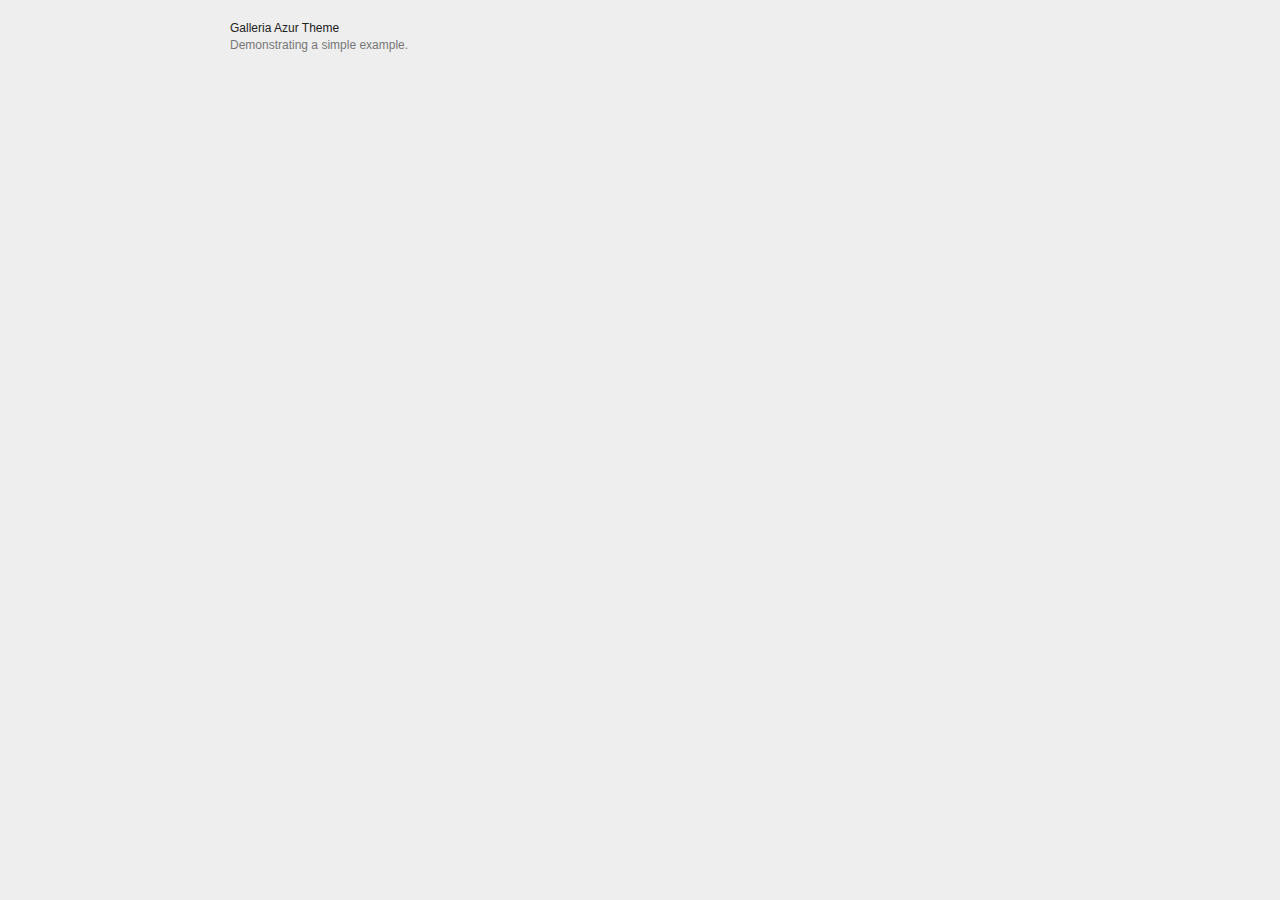
<file: js/galleria-1.6.1/dist/themes/azur/demo-retina.html>
<!DOCTYPE html>
<html lang="en">
    <head>
        <meta charset="utf-8">
        <meta name="viewport" content="width=device-width,initial-scale=0.3">
        <title>Galleria Azur Theme</title>
        <style>

            /* Demo styles */
            html,body{background:#eee;margin:0;}
            .content{color:#777;font:12px/1.4 "helvetica neue",arial,sans-serif;max-width:820px;margin:20px auto;}
            h1{font-size:12px;font-weight:normal;color:#222;margin:0;}
            p{margin:0 0 20px}
            a {color:#22BCB9;text-decoration:none;}
            .galleria-info-description a { color: #bbb;}
            .cred{margin-top:20px;font-size:11px;}

            /* Gallery measures that will be applied */
            .galleria {
                height:420px;    /* defines a static gallery height */
                max-width:820px; /* defines a responsive width */
            }

        </style>

        <!-- load jQuery -->
        <!-- <script src="https://ajax.googleapis.com/ajax/libs/jquery/3.1.1/jquery.js"></script> -->
        <script src="https://ajax.googleapis.com/ajax/libs/jquery/2.2.4/jquery.js"></script>

        <!-- load Galleria -->
        <script src="../../galleria.js"></script>

    </head>
<body>
    <div class="content">
        <h1>Galleria Azur Theme</h1>
        <p>Demonstrating a simple example.</p>

        <div class="galleria">
            <a href="https://picsum.photos/id/389/1024/768.jpg" data-srcset="https://picsum.photos/id/389/1024/768.jpg 1x, https://picsum.photos/id/389/2048/1536.jpg 2x">
                <img src="https://picsum.photos/id/389/150/100.jpg" srcset="https://picsum.photos/id/389/150/100.jpg 1x, https://picsum.photos/id/389/300/200.jpg 2x"
                     data-big="https://picsum.photos/id/389/1440/1080.jpg" data-bigsrcset="https://picsum.photos/id/389/1440/1080.jpg 1x, https://picsum.photos/id/389/2880/2160.jpg 2x"
                     data-description="by &lt;a href=&quot;https://unsplash.com/photos/bt-Sc22W-BE&quot;&gt;Jake Hills&lt;/a&gt; on &lt;a href=&quot;https://unsplash.com&quot;&gt;Unsplash&lt;/a&gt;"
                     data-title="Footsteps">
            </a>
            <a href="https://picsum.photos/id/675/1024/768.jpg" data-srcset="https://picsum.photos/id/675/1024/768.jpg 1x, https://picsum.photos/id/675/2048/1536.jpg 2x">
                <img src="https://picsum.photos/id/675/150/100.jpg" srcset="https://picsum.photos/id/675/150/100.jpg 1x, https://picsum.photos/id/675/300/200.jpg 2x"
                     data-big="https://picsum.photos/id/675/1440/1080.jpg" data-bigsrcset="https://picsum.photos/id/675/1440/1080.jpg 1x, https://picsum.photos/id/675/2880/2160.jpg 2x"
                     data-description="by &lt;a href=&quot;https://unsplash.com/photos/hBYzBU1xP6s&quot;&gt;Barn Images&lt;/a&gt; on &lt;a href=&quot;https://unsplash.com&quot;&gt;Unsplash&lt;/a&gt;"
                     data-title="Waves washes on beach shore">
            </a>
            <a href="https://picsum.photos/id/525/1024/768.jpg" data-srcset="https://picsum.photos/id/525/1024/768.jpg 1x, https://picsum.photos/id/525/2048/1536.jpg 2x">
                <img src="https://picsum.photos/id/525/150/100.jpg" srcset="https://picsum.photos/id/525/150/100.jpg 1x, https://picsum.photos/id/525/300/200.jpg 2x"
                     data-big="https://picsum.photos/id/525/1440/1080.jpg" data-bigsrcset="https://picsum.photos/id/525/1440/1080.jpg 1x, https://picsum.photos/id/525/2880/2160.jpg 2x"
                     data-description="by &lt;a href=&quot;https://unsplash.com/photos/aViOQZzikVs&quot;&gt;Luca Zanon&lt;/a&gt; on &lt;a href=&quot;https://unsplash.com&quot;&gt;Unsplash&lt;/a&gt;"
                     data-title="Extreme Desert Hike">
            </a>
            <a href="https://picsum.photos/id/349/1024/768.jpg" data-srcset="https://picsum.photos/id/349/1024/768.jpg 1x, https://picsum.photos/id/349/2048/1536.jpg 2x">
                <img src="https://picsum.photos/id/349/150/100.jpg" srcset="https://picsum.photos/id/349/150/100.jpg 1x, https://picsum.photos/id/349/300/200.jpg 2x"
                     data-big="https://picsum.photos/id/349/1440/1080.jpg" data-bigsrcset="https://picsum.photos/id/349/1440/1080.jpg 1x, https://picsum.photos/id/349/2880/2160.jpg 2x"
                     data-description="by &lt;a href=&quot;https://unsplash.com/photos/FmMivfgHCiM&quot;&gt;Caleb George&lt;/a&gt; on &lt;a href=&quot;https://unsplash.com&quot;&gt;Unsplash&lt;/a&gt;"
                     data-title="Man in front of skyline">
            </a>
            <a href="https://picsum.photos/id/120/1024/768.jpg" data-srcset="https://picsum.photos/id/120/1024/768.jpg 1x, https://picsum.photos/id/120/2048/1536.jpg 2x">
                <img src="https://picsum.photos/id/120/150/100.jpg" srcset="https://picsum.photos/id/120/150/100.jpg 1x, https://picsum.photos/id/120/300/200.jpg 2x"
                     data-big="https://picsum.photos/id/120/1440/1080.jpg" data-bigsrcset="https://picsum.photos/id/120/1440/1080.jpg 1x, https://picsum.photos/id/120/2880/2160.jpg 2x"
                     data-description="by &lt;a href=&quot;https://unsplash.com/photos/_DA3D5P71qs&quot;&gt;Guillaume&lt;/a&gt; on &lt;a href=&quot;https://unsplash.com&quot;&gt;Unsplash&lt;/a&gt;"
                     data-title="Milky Way Night Sky">
            </a>
            <a href="https://picsum.photos/id/299/1024/768.jpg" data-srcset="https://picsum.photos/id/299/1024/768.jpg 1x, https://picsum.photos/id/299/2048/1536.jpg 2x">
                <img src="https://picsum.photos/id/299/150/100.jpg" srcset="https://picsum.photos/id/299/150/100.jpg 1x, https://picsum.photos/id/299/300/200.jpg 2x"
                     data-big="https://picsum.photos/id/299/1440/1080.jpg" data-bigsrcset="https://picsum.photos/id/299/1440/1080.jpg 1x, https://picsum.photos/id/299/2880/2160.jpg 2x"
                     data-description="by &lt;a href=&quot;https://unsplash.com/photos/nOhUx3tiaQQ&quot;&gt;Matthew Wiebe&lt;/a&gt; on &lt;a href=&quot;https://unsplash.com&quot;&gt;Unsplash&lt;/a&gt;"
                     data-title="My favorite building in the city">
            </a>
            <a href="https://picsum.photos/id/219/1024/768.jpg" data-srcset="https://picsum.photos/id/219/1024/768.jpg 1x, https://picsum.photos/id/219/2048/1536.jpg 2x">
                <img src="https://picsum.photos/id/219/150/100.jpg" srcset="https://picsum.photos/id/219/150/100.jpg 1x, https://picsum.photos/id/219/300/200.jpg 2x"
                     data-big="https://picsum.photos/id/219/1440/1080.jpg" data-bigsrcset="https://picsum.photos/id/219/1440/1080.jpg 1x, https://picsum.photos/id/219/2880/2160.jpg 2x"
                     data-description="by &lt;a href=&quot;https://unsplash.com/photos/7iB4OZDlRok&quot;&gt;Martyn Seddon&lt;/a&gt; on &lt;a href=&quot;https://unsplash.com&quot;&gt;Unsplash&lt;/a&gt;"
                     data-title="Encounter with a leopard">
            </a>
            <a href="https://picsum.photos/id/856/1024/768.jpg" data-srcset="https://picsum.photos/id/856/1024/768.jpg 1x, https://picsum.photos/id/856/2048/1536.jpg 2x">
                <img src="https://picsum.photos/id/856/150/100.jpg" srcset="https://picsum.photos/id/856/150/100.jpg 1x, https://picsum.photos/id/856/300/200.jpg 2x"
                     data-big="https://picsum.photos/id/856/1440/1080.jpg" data-bigsrcset="https://picsum.photos/id/856/1440/1080.jpg 1x, https://picsum.photos/id/856/2880/2160.jpg 2x"
                     data-description="by &lt;a href=&quot;https://unsplash.com/photos/omKdUQ9R3Zo&quot;&gt;Olu Eletu&lt;/a&gt; on &lt;a href=&quot;https://unsplash.com&quot;&gt;Unsplash&lt;/a&gt;"
                     data-title="Elegant man with hot coffee">
            </a>
            <a href="https://picsum.photos/id/531/1024/768.jpg" data-srcset="https://picsum.photos/id/531/1024/768.jpg 1x, https://picsum.photos/id/531/2048/1536.jpg 2x">
                <img src="https://picsum.photos/id/531/150/100.jpg" srcset="https://picsum.photos/id/531/150/100.jpg 1x, https://picsum.photos/id/531/300/200.jpg 2x"
                     data-big="https://picsum.photos/id/531/1440/1080.jpg" data-bigsrcset="https://picsum.photos/id/531/1440/1080.jpg 1x, https://picsum.photos/id/531/2880/2160.jpg 2x"
                     data-description="by &lt;a href=&quot;https://unsplash.com/photos/zr8msYQhfRg&quot;&gt;Jeff Sheldon&lt;/a&gt; on &lt;a href=&quot;https://unsplash.com&quot;&gt;Unsplash&lt;/a&gt;"
                     data-title="Vintage cameras">
            </a>
            <a href="https://picsum.photos/id/426/1024/768.jpg" data-srcset="https://picsum.photos/id/426/1024/768.jpg 1x, https://picsum.photos/id/426/2048/1536.jpg 2x">
                <img src="https://picsum.photos/id/426/150/100.jpg" srcset="https://picsum.photos/id/426/150/100.jpg 1x, https://picsum.photos/id/426/300/200.jpg 2x"
                     data-big="https://picsum.photos/id/426/1440/1080.jpg" data-bigsrcset="https://picsum.photos/id/426/1440/1080.jpg 1x, https://picsum.photos/id/426/2880/2160.jpg 2x"
                     data-description="by &lt;a href=&quot;https://unsplash.com/photos/01ZeHnK3F_4&quot;&gt;Ales Krivec&lt;/a&gt; on &lt;a href=&quot;https://unsplash.com&quot;&gt;Unsplash&lt;/a&gt;"
                     data-title="Valley town">
            </a>
            <a href="https://vimeo.com/25750735">
                <span class="video">Works for vimeo too.</span>
            </a>
            <a href="https://www.youtube.com/watch?v=PEEXZZ071FE">
                <span class="video">Works for youtube too.</span>
            </a>
        </div>


    </div>
    <script>
    $(function() {
        // Load the Azur theme
        Galleria.loadTheme('galleria.azur.js');

        // Initialize Galleria
        Galleria.run('.galleria');
    });
    </script>
    </body>
</html>
</file>
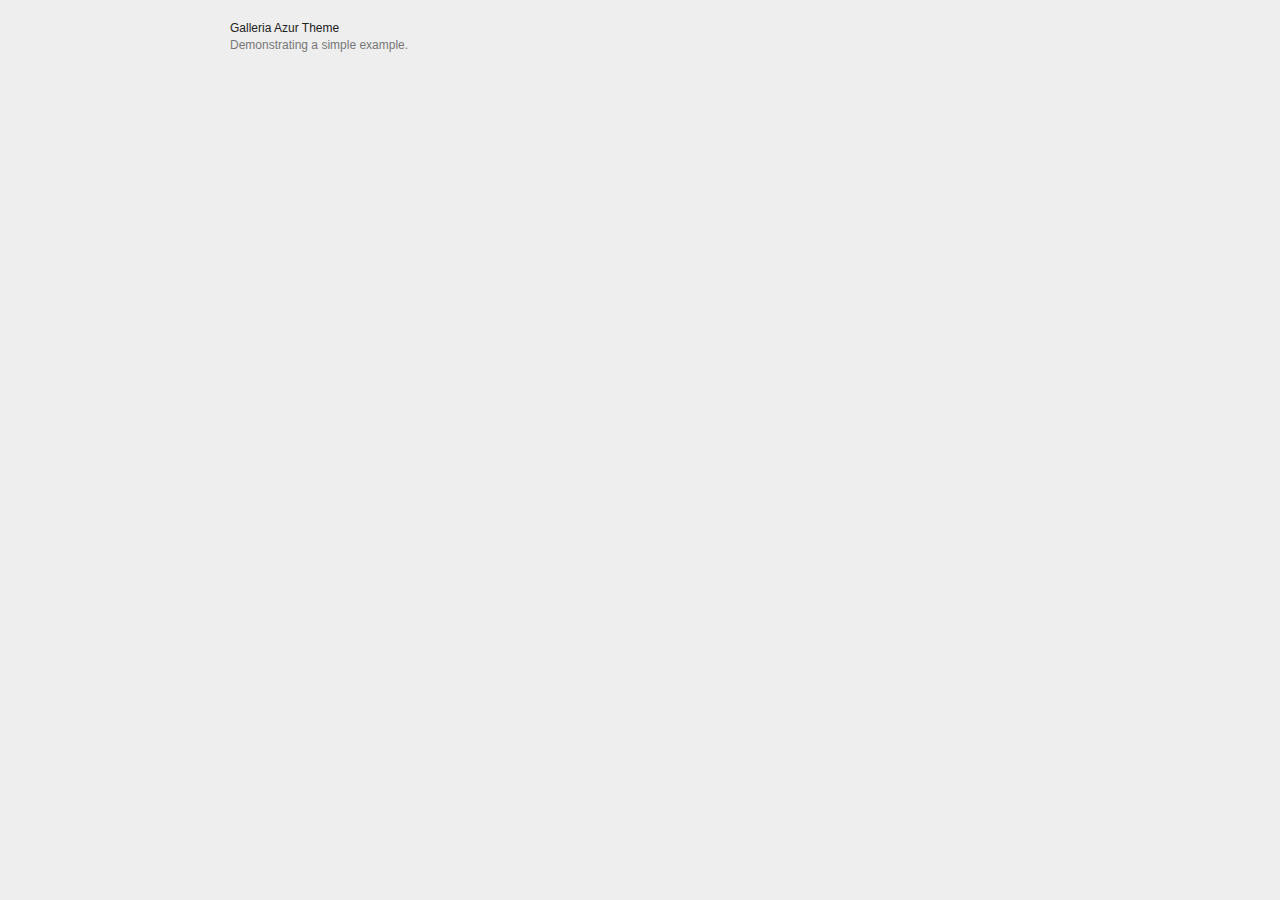
<file: js/galleria-1.6.1/dist/themes/azur/demo.html>
<!DOCTYPE html>
<html lang="en">
    <head>
        <meta charset="utf-8">
        <meta name="viewport" content="width=device-width,initial-scale=0.3">
        <title>Galleria Azur Theme</title>
        <style>

            /* Demo styles */
            html,body{background:#eee;margin:0;}
            .content{color:#777;font:12px/1.4 "helvetica neue",arial,sans-serif;max-width:820px;margin:20px auto;}
            h1{font-size:12px;font-weight:normal;color:#222;margin:0;}
            p{margin:0 0 20px}
            a {color:#22BCB9;text-decoration:none;}
            .galleria-info-description a { color: #bbb;}
            .cred{margin-top:20px;font-size:11px;}

            /* Gallery measures that will be applied */
            .galleria {
                height:420px;    /* defines a static gallery height */
                max-width:820px; /* defines a responsive width */
            }

        </style>

        <!-- load jQuery -->
        <!-- <script src="https://ajax.googleapis.com/ajax/libs/jquery/3.1.1/jquery.js"></script> -->
        <script src="https://ajax.googleapis.com/ajax/libs/jquery/2.2.4/jquery.js"></script>

        <!-- load Galleria -->
        <script src="../../galleria.js"></script>

    </head>
<body>
    <div class="content">
        <h1>Galleria Azur Theme</h1>
        <p>Demonstrating a simple example.</p>

        <div class="galleria">
            <a href="https://picsum.photos/id/389/1024/768.jpg">
                <img src="https://picsum.photos/id/389/150/100.jpg"
                     data-big="https://picsum.photos/id/389/1440/1080.jpg"
                     data-description="by &lt;a href=&quot;https://unsplash.com/photos/bt-Sc22W-BE&quot;&gt;Jake Hills&lt;/a&gt; on &lt;a href=&quot;https://unsplash.com&quot;&gt;Unsplash&lt;/a&gt;"
                     data-title="Footsteps">
            </a>
            <a href="https://picsum.photos/id/675/1024/768.jpg">
                <img src="https://picsum.photos/id/675/150/100.jpg"
                     data-big="https://picsum.photos/id/675/1440/1080.jpg"
                     data-description="by &lt;a href=&quot;https://unsplash.com/photos/hBYzBU1xP6s&quot;&gt;Barn Images&lt;/a&gt; on &lt;a href=&quot;https://unsplash.com&quot;&gt;Unsplash&lt;/a&gt;"
                     data-title="Waves washes on beach shore">
            </a>
            <a href="https://picsum.photos/id/525/1024/768.jpg">
                <img src="https://picsum.photos/id/525/150/100.jpg"
                     data-big="https://picsum.photos/id/525/1440/1080.jpg"
                     data-description="by &lt;a href=&quot;https://unsplash.com/photos/aViOQZzikVs&quot;&gt;Luca Zanon&lt;/a&gt; on &lt;a href=&quot;https://unsplash.com&quot;&gt;Unsplash&lt;/a&gt;"
                     data-title="Extreme Desert Hike">
            </a>
            <a href="https://picsum.photos/id/349/1024/768.jpg">
                <img src="https://picsum.photos/id/349/150/100.jpg"
                     data-big="https://picsum.photos/id/349/1440/1080.jpg"
                     data-description="by &lt;a href=&quot;https://unsplash.com/photos/FmMivfgHCiM&quot;&gt;Caleb George&lt;/a&gt; on &lt;a href=&quot;https://unsplash.com&quot;&gt;Unsplash&lt;/a&gt;"
                     data-title="Man in front of skyline">
            </a>
            <a href="https://picsum.photos/id/120/1024/768.jpg">
                <img src="https://picsum.photos/id/120/150/100.jpg"
                     data-big="https://picsum.photos/id/120/1440/1080.jpg"
                     data-description="by &lt;a href=&quot;https://unsplash.com/photos/_DA3D5P71qs&quot;&gt;Guillaume&lt;/a&gt; on &lt;a href=&quot;https://unsplash.com&quot;&gt;Unsplash&lt;/a&gt;"
                     data-title="Milky Way Night Sky">
            </a>
            <a href="https://picsum.photos/id/299/1024/768.jpg">
                <img src="https://picsum.photos/id/299/150/100.jpg"
                     data-big="https://picsum.photos/id/299/1440/1080.jpg"
                     data-description="by &lt;a href=&quot;https://unsplash.com/photos/nOhUx3tiaQQ&quot;&gt;Matthew Wiebe&lt;/a&gt; on &lt;a href=&quot;https://unsplash.com&quot;&gt;Unsplash&lt;/a&gt;"
                     data-title="My favorite building in the city">
            </a>
            <a href="https://picsum.photos/id/219/1024/768.jpg">
                <img src="https://picsum.photos/id/219/150/100.jpg"
                     data-big="https://picsum.photos/id/219/1440/1080.jpg"
                     data-description="by &lt;a href=&quot;https://unsplash.com/photos/7iB4OZDlRok&quot;&gt;Martyn Seddon&lt;/a&gt; on &lt;a href=&quot;https://unsplash.com&quot;&gt;Unsplash&lt;/a&gt;"
                     data-title="Encounter with a leopard">
            </a>
            <a href="https://picsum.photos/id/856/1024/768.jpg">
                <img src="https://picsum.photos/id/856/150/100.jpg"
                     data-big="https://picsum.photos/id/856/1440/1080.jpg"
                     data-description="by &lt;a href=&quot;https://unsplash.com/photos/omKdUQ9R3Zo&quot;&gt;Olu Eletu&lt;/a&gt; on &lt;a href=&quot;https://unsplash.com&quot;&gt;Unsplash&lt;/a&gt;"
                     data-title="Elegant man with hot coffee">
            </a>
            <a href="https://picsum.photos/id/531/1024/768.jpg">
                <img src="https://picsum.photos/id/531/150/100.jpg"
                     data-big="https://picsum.photos/id/531/1440/1080.jpg"
                     data-description="by &lt;a href=&quot;https://unsplash.com/photos/zr8msYQhfRg&quot;&gt;Jeff Sheldon&lt;/a&gt; on &lt;a href=&quot;https://unsplash.com&quot;&gt;Unsplash&lt;/a&gt;"
                     data-title="Vintage cameras">
            </a>
            <a href="https://picsum.photos/id/426/1024/768.jpg">
                <img src="https://picsum.photos/id/426/150/100.jpg"
                     data-big="https://picsum.photos/id/426/1440/1080.jpg"
                     data-description="by &lt;a href=&quot;https://unsplash.com/photos/01ZeHnK3F_4&quot;&gt;Ales Krivec&lt;/a&gt; on &lt;a href=&quot;https://unsplash.com&quot;&gt;Unsplash&lt;/a&gt;"
                     data-title="Valley town">
            </a>
            <a href="https://vimeo.com/25750735">
                <span class="video">Works for vimeo too.</span>
            </a>
            <a href="https://www.youtube.com/watch?v=PEEXZZ071FE">
                <span class="video">Works for youtube too.</span>
            </a>
        </div>


    </div>
    <script>
    $(function() {
        // Load the Azur theme
        Galleria.loadTheme('galleria.azur.js');

        // Initialize Galleria
        Galleria.run('.galleria');
    });
    </script>
    </body>
</html>
</file>
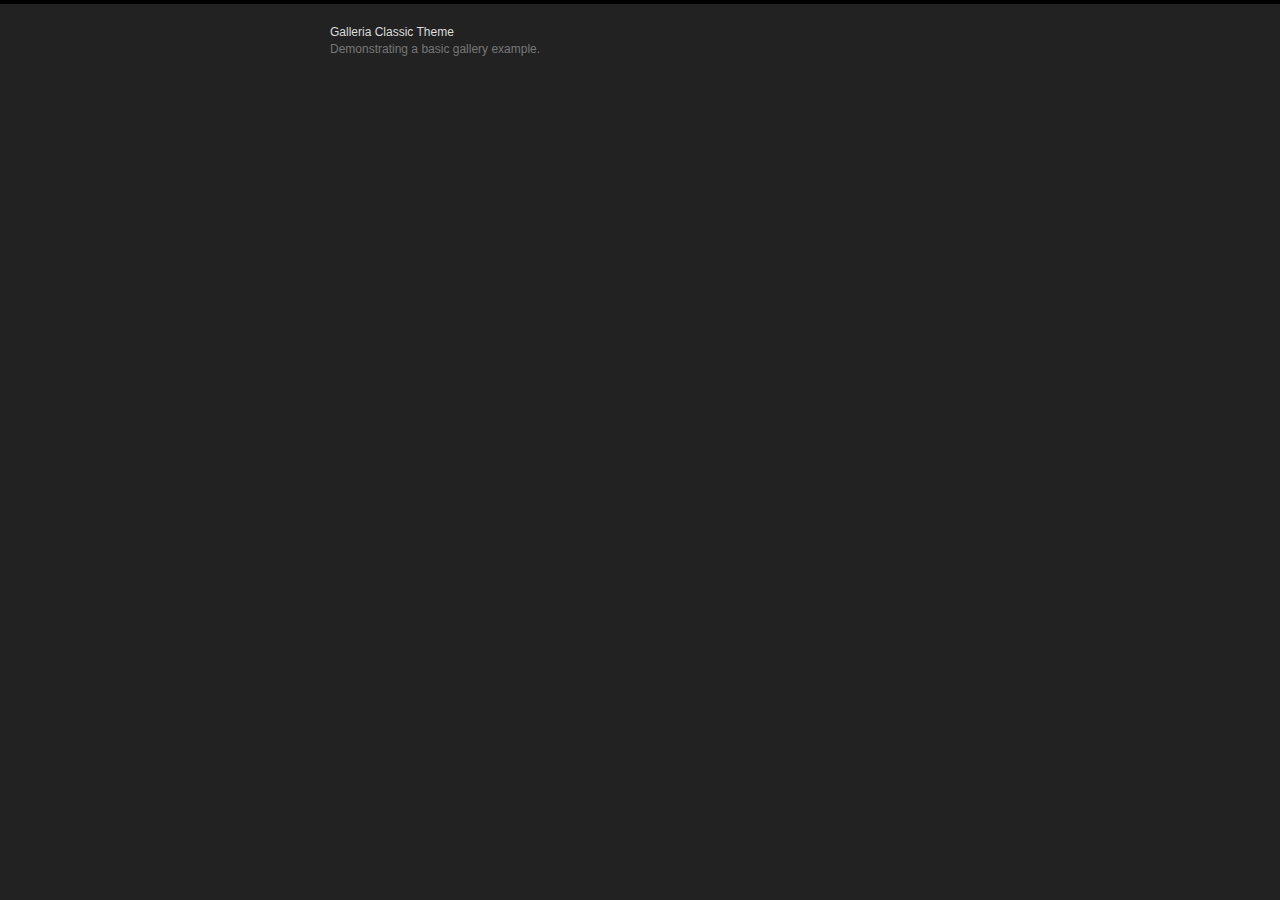
<file: js/galleria-1.6.1/dist/themes/classic/demo-retina.html>
<!DOCTYPE html>
<html lang="en">
    <head>
        <meta charset="utf-8">
        <title>Galleria Classic Theme</title>
        <style>

            /* Demo styles */
            html,body{background:#222;margin:0;}
            body{border-top:4px solid #000;}
            .content{color:#777;font:12px/1.4 "helvetica neue",arial,sans-serif;width:620px;margin:20px auto;}
            h1{font-size:12px;font-weight:normal;color:#ddd;margin:0;}
            p{margin:0 0 20px}
            a {color:#22BCB9;text-decoration:none;}
            .galleria-info-description a {color: #bbb;}
            .cred{margin-top:20px;font-size:11px;}

            /* This rule is read by Galleria to define the gallery height: */
            #galleria{height:320px}

        </style>

        <!-- load jQuery -->
        <!-- <script src="https://ajax.googleapis.com/ajax/libs/jquery/3.1.1/jquery.js"></script> -->
        <script src="https://ajax.googleapis.com/ajax/libs/jquery/2.2.4/jquery.js"></script>

        <!-- load Galleria -->
        <script src="../../galleria.js"></script>

    </head>
<body>
    <div class="content">
        <h1>Galleria Classic Theme</h1>
        <p>Demonstrating a basic gallery example.</p>

        <div id="galleria">
            <a href="https://picsum.photos/id/1055/800/500.jpg" data-srcset="https://picsum.photos/id/1055/800/500.jpg 1x, https://picsum.photos/id/1055/1600/1000.jpg 2x">
                <img src="https://picsum.photos/id/1055/150/100.jpg" srcset="https://picsum.photos/id/1055/150/100.jpg 1x, https://picsum.photos/id/1055/300/200.jpg 2x"
                     data-description="by &lt;a href=&quot;https://unsplash.com/photos/12rzbJhQ89E&quot;&gt;Neil Thomas&lt;/a&gt; on &lt;a href=&quot;https://unsplash.com&quot;&gt;Unsplash&lt;/a&gt;"
                     data-title="Calm before the storm">
            </a>
            <a href="https://picsum.photos/id/268/800/500.jpg" data-srcset="https://picsum.photos/id/268/800/500.jpg 1x, https://picsum.photos/id/268/1600/1000.jpg 2x">
                <img src="https://picsum.photos/id/268/150/100.jpg" srcset="https://picsum.photos/id/268/150/100.jpg 1x, https://picsum.photos/id/268/300/200.jpg 2x"
                     data-description="by &lt;a href=&quot;https://unsplash.com/photos/vc3ZOCf5BN8&quot;&gt;davide ragusa&lt;/a&gt; on &lt;a href=&quot;https://unsplash.com&quot;&gt;Unsplash&lt;/a&gt;"
                     data-title="Wooden gate at the beach">
            </a>
            <a href="https://picsum.photos/id/35/800/500.jpg" data-srcset="https://picsum.photos/id/35/800/500.jpg 1x, https://picsum.photos/id/35/1600/1000.jpg 2x">
                <img src="https://picsum.photos/id/35/150/100.jpg" srcset="https://picsum.photos/id/35/150/100.jpg 1x, https://picsum.photos/id/35/300/200.jpg 2x"
                     data-description="by &lt;a href=&quot;https://unsplash.com/photos/znM0ujn2RUA&quot;&gt;Shane Colella&lt;/a&gt; on &lt;a href=&quot;https://unsplash.com&quot;&gt;Unsplash&lt;/a&gt;"
                     data-title="Prickly orange needles">
            </a>
            <a href="https://picsum.photos/id/810/800/500.jpg" data-srcset="https://picsum.photos/id/810/800/500.jpg 1x, https://picsum.photos/id/810/1600/1000.jpg 2x">
                <img src="https://picsum.photos/id/810/150/100.jpg" srcset="https://picsum.photos/id/810/150/100.jpg 1x, https://picsum.photos/id/810/300/200.jpg 2x"
                     data-description="by &lt;a href=&quot;https://unsplash.com/photos/5QyPh6O9tfw&quot;&gt;Luís Perdigão&lt;/a&gt; on &lt;a href=&quot;https://unsplash.com&quot;&gt;Unsplash&lt;/a&gt;"
                     data-title="Bridge To Anywhere">
            </a>
            <a href="https://picsum.photos/id/327/800/500.jpg" data-srcset="https://picsum.photos/id/327/800/500.jpg 1x, https://picsum.photos/id/327/1600/1000.jpg 2x">
                <img src="https://picsum.photos/id/327/150/100.jpg" srcset="https://picsum.photos/id/327/150/100.jpg 1x, https://picsum.photos/id/327/300/200.jpg 2x"
                     data-description="by &lt;a href=&quot;https://unsplash.com/photos/Gg7uKdHFb_c&quot;&gt;Ryan Schroeder&lt;/a&gt; on &lt;a href=&quot;https://unsplash.com&quot;&gt;Unsplash&lt;/a&gt;"
                     data-title="Alpine mountains under a clear sky">
            </a>
            <a href="https://picsum.photos/id/241/800/500.jpg" data-srcset="https://picsum.photos/id/241/800/500.jpg 1x, https://picsum.photos/id/241/1600/1000.jpg 2x">
                <img src="https://picsum.photos/id/241/150/100.jpg" srcset="https://picsum.photos/id/241/150/100.jpg 1x, https://picsum.photos/id/241/300/200.jpg 2x"
                     data-description="by &lt;a href=&quot;https://unsplash.com/photos/1Cg7BQXp024&quot;&gt;Sylwia Bartyzel&lt;/a&gt; on &lt;a href=&quot;https://unsplash.com&quot;&gt;Unsplash&lt;/a&gt;"
                     data-title="monochrome wire fence on hill">
            </a>
            <a href="https://picsum.photos/id/874/800/500.jpg" data-srcset="https://picsum.photos/id/874/800/500.jpg 1x, https://picsum.photos/id/874/1600/1000.jpg 2x">
                <img src="https://picsum.photos/id/874/150/100.jpg" srcset="https://picsum.photos/id/874/150/100.jpg 1x, https://picsum.photos/id/874/300/200.jpg 2x"
                     data-description="by &lt;a href=&quot;https://unsplash.com/photos/Cp-LUHPRpWM&quot;&gt;Christopher Campbell&lt;/a&gt; on &lt;a href=&quot;https://unsplash.com&quot;&gt;Unsplash&lt;/a&gt;"
                     data-title="woman underwater in dress">
            </a>
            <a href="https://picsum.photos/id/42/800/500.jpg" data-srcset="https://picsum.photos/id/42/800/500.jpg 1x, https://picsum.photos/id/42/1600/1000.jpg 2x">
                <img src="https://picsum.photos/id/42/150/100.jpg" srcset="https://picsum.photos/id/42/150/100.jpg 1x, https://picsum.photos/id/42/300/200.jpg 2x"
                     data-description="by &lt;a href=&quot;https://unsplash.com/photos/KR2mdHJ5qMg&quot;&gt;Luke Chesser&lt;/a&gt; on &lt;a href=&quot;https://unsplash.com&quot;&gt;Unsplash&lt;/a&gt;"
                     data-title="Coffee in Montreal">
            </a>
            <a href="https://picsum.photos/id/313/800/500.jpg" data-srcset="https://picsum.photos/id/313/800/500.jpg 1x, https://picsum.photos/id/313/1600/1000.jpg 2x">
                <img src="https://picsum.photos/id/313/150/100.jpg" srcset="https://picsum.photos/id/313/150/100.jpg 1x, https://picsum.photos/id/313/300/200.jpg 2x"
                     data-description="by &lt;a href=&quot;https://unsplash.com/photos/4xYgBTYC2-Q&quot;&gt;Sonja Langford&lt;/a&gt; on &lt;a href=&quot;https://unsplash.com&quot;&gt;Unsplash&lt;/a&gt;"
                     data-title="Cloud on the field">
            </a>
            <a href="https://picsum.photos/id/235/800/500.jpg" data-srcset="https://picsum.photos/id/235/800/500.jpg 1x, https://picsum.photos/id/235/1600/1000.jpg 2x">
                <img src="https://picsum.photos/id/235/150/100.jpg" srcset="https://picsum.photos/id/235/150/100.jpg 1x, https://picsum.photos/id/235/300/200.jpg 2x"
                     data-description="by &lt;a href=&quot;https://unsplash.com/photos/TI-B-TNYJMU&quot;&gt;Paul E. Harrer&lt;/a&gt; on &lt;a href=&quot;https://unsplash.com&quot;&gt;Unsplash&lt;/a&gt;"
                     data-title="View from the Langbathsee mountain lake">
            </a>
            <a href="https://vimeo.com/25750735">
                <span class="video">Works for vimeo too.</span>
            </a>
            <a href="https://www.youtube.com/watch?v=PEEXZZ071FE">
                <span class="video">Works for youtube too.</span>
            </a>
        </div>
    </div>

    <script>
    $(function() {
        // Load the classic theme
        Galleria.loadTheme('galleria.classic.js');

        // Initialize Galleria
        Galleria.run('#galleria');
    });
    </script>
    </body>
</html>
</file>
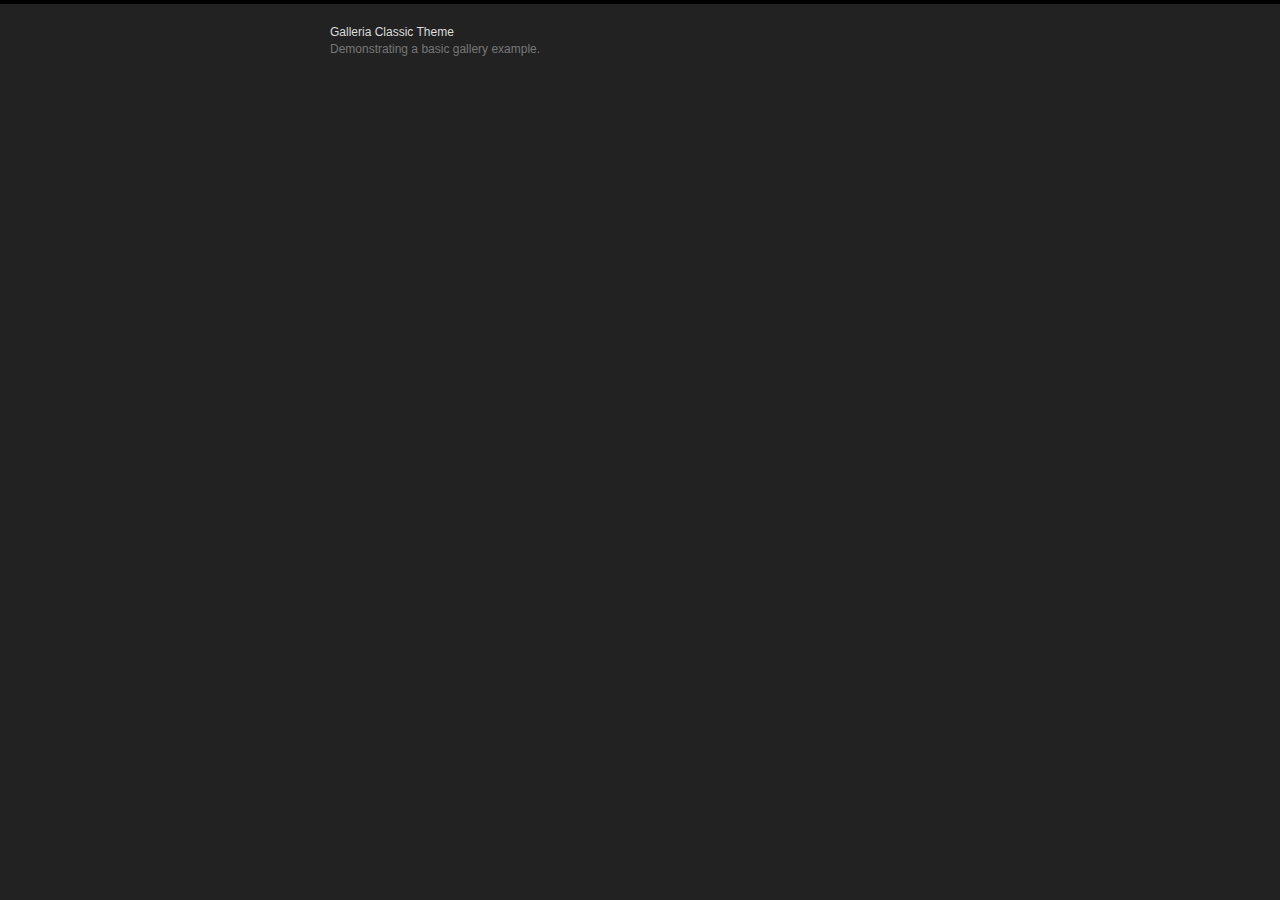
<file: js/galleria-1.6.1/dist/themes/classic/demo.html>
<!DOCTYPE html>
<html lang="en">
    <head>
        <meta charset="utf-8">
        <title>Galleria Classic Theme</title>
        <style>

            /* Demo styles */
            html,body{background:#222;margin:0;}
            body{border-top:4px solid #000;}
            .content{color:#777;font:12px/1.4 "helvetica neue",arial,sans-serif;width:620px;margin:20px auto;}
            h1{font-size:12px;font-weight:normal;color:#ddd;margin:0;}
            p{margin:0 0 20px}
            a {color:#22BCB9;text-decoration:none;}
            .galleria-info-description a {color: #bbb;}
            .cred{margin-top:20px;font-size:11px;}

            /* This rule is read by Galleria to define the gallery height: */
            #galleria{height:320px}

        </style>

        <!-- load jQuery -->
        <!-- <script src="https://ajax.googleapis.com/ajax/libs/jquery/3.1.1/jquery.js"></script> -->
        <script src="https://ajax.googleapis.com/ajax/libs/jquery/2.2.4/jquery.js"></script>

        <!-- load Galleria -->
        <script src="../../galleria.js"></script>

    </head>
<body>
    <div class="content">
        <h1>Galleria Classic Theme</h1>
        <p>Demonstrating a basic gallery example.</p>

        <div id="galleria">
            <a href="https://picsum.photos/id/1055/800/500.jpg">
                <img src="https://picsum.photos/id/1055/150/100.jpg"
                     data-description="by &lt;a href=&quot;https://unsplash.com/photos/12rzbJhQ89E&quot;&gt;Neil Thomas&lt;/a&gt; on &lt;a href=&quot;https://unsplash.com&quot;&gt;Unsplash&lt;/a&gt;"
                     data-title="Calm before the storm">
            </a>
            <a href="https://picsum.photos/id/268/800/500.jpg">
                <img src="https://picsum.photos/id/268/150/100.jpg"
                     data-description="by &lt;a href=&quot;https://unsplash.com/photos/vc3ZOCf5BN8&quot;&gt;davide ragusa&lt;/a&gt; on &lt;a href=&quot;https://unsplash.com&quot;&gt;Unsplash&lt;/a&gt;"
                     data-title="Wooden gate at the beach">
            </a>
            <a href="https://picsum.photos/id/35/800/500.jpg">
                <img src="https://picsum.photos/id/35/150/100.jpg"
                     data-description="by &lt;a href=&quot;https://unsplash.com/photos/znM0ujn2RUA&quot;&gt;Shane Colella&lt;/a&gt; on &lt;a href=&quot;https://unsplash.com&quot;&gt;Unsplash&lt;/a&gt;"
                     data-title="Prickly orange needles">
            </a>
            <a href="https://picsum.photos/id/810/800/500.jpg">
                <img src="https://picsum.photos/id/810/150/100.jpg"
                     data-description="by &lt;a href=&quot;https://unsplash.com/photos/5QyPh6O9tfw&quot;&gt;Luís Perdigão&lt;/a&gt; on &lt;a href=&quot;https://unsplash.com&quot;&gt;Unsplash&lt;/a&gt;"
                     data-title="Bridge To Anywhere">
            </a>
            <a href="https://picsum.photos/id/327/800/500.jpg">
                <img src="https://picsum.photos/id/327/150/100.jpg"
                     data-description="by &lt;a href=&quot;https://unsplash.com/photos/Gg7uKdHFb_c&quot;&gt;Ryan Schroeder&lt;/a&gt; on &lt;a href=&quot;https://unsplash.com&quot;&gt;Unsplash&lt;/a&gt;"
                     data-title="Alpine mountains under a clear sky">
            </a>
            <a href="https://picsum.photos/id/241/800/500.jpg">
                <img src="https://picsum.photos/id/241/150/100.jpg"
                     data-description="by &lt;a href=&quot;https://unsplash.com/photos/1Cg7BQXp024&quot;&gt;Sylwia Bartyzel&lt;/a&gt; on &lt;a href=&quot;https://unsplash.com&quot;&gt;Unsplash&lt;/a&gt;"
                     data-title="monochrome wire fence on hill">
            </a>
            <a href="https://picsum.photos/id/874/800/500.jpg">
                <img src="https://picsum.photos/id/874/150/100.jpg"
                     data-description="by &lt;a href=&quot;https://unsplash.com/photos/Cp-LUHPRpWM&quot;&gt;Christopher Campbell&lt;/a&gt; on &lt;a href=&quot;https://unsplash.com&quot;&gt;Unsplash&lt;/a&gt;"
                     data-title="woman underwater in dress">
            </a>
            <a href="https://picsum.photos/id/42/800/500.jpg">
                <img src="https://picsum.photos/id/42/150/100.jpg"
                     data-description="by &lt;a href=&quot;https://unsplash.com/photos/KR2mdHJ5qMg&quot;&gt;Luke Chesser&lt;/a&gt; on &lt;a href=&quot;https://unsplash.com&quot;&gt;Unsplash&lt;/a&gt;"
                     data-title="Coffee in Montreal">
            </a>
            <a href="https://picsum.photos/id/313/800/500.jpg">
                <img src="https://picsum.photos/id/313/150/100.jpg"
                     data-description="by &lt;a href=&quot;https://unsplash.com/photos/4xYgBTYC2-Q&quot;&gt;Sonja Langford&lt;/a&gt; on &lt;a href=&quot;https://unsplash.com&quot;&gt;Unsplash&lt;/a&gt;"
                     data-title="Cloud on the field">
            </a>
            <a href="https://picsum.photos/id/235/800/500.jpg">
                <img src="https://picsum.photos/id/235/150/100.jpg"
                     data-description="by &lt;a href=&quot;https://unsplash.com/photos/TI-B-TNYJMU&quot;&gt;Paul E. Harrer&lt;/a&gt; on &lt;a href=&quot;https://unsplash.com&quot;&gt;Unsplash&lt;/a&gt;"
                     data-title="View from the Langbathsee mountain lake">
            </a>
            <a href="https://vimeo.com/25750735">
                <span class="video">Works for vimeo too.</span>
            </a>
            <a href="https://www.youtube.com/watch?v=PEEXZZ071FE">
                <span class="video">Works for youtube too.</span>
            </a>
        </div>
    </div>

    <script>
    $(function() {
        // Load the classic theme
        Galleria.loadTheme('galleria.classic.js');

        // Initialize Galleria
        Galleria.run('#galleria');
    });
    </script>
    </body>
</html>
</file>
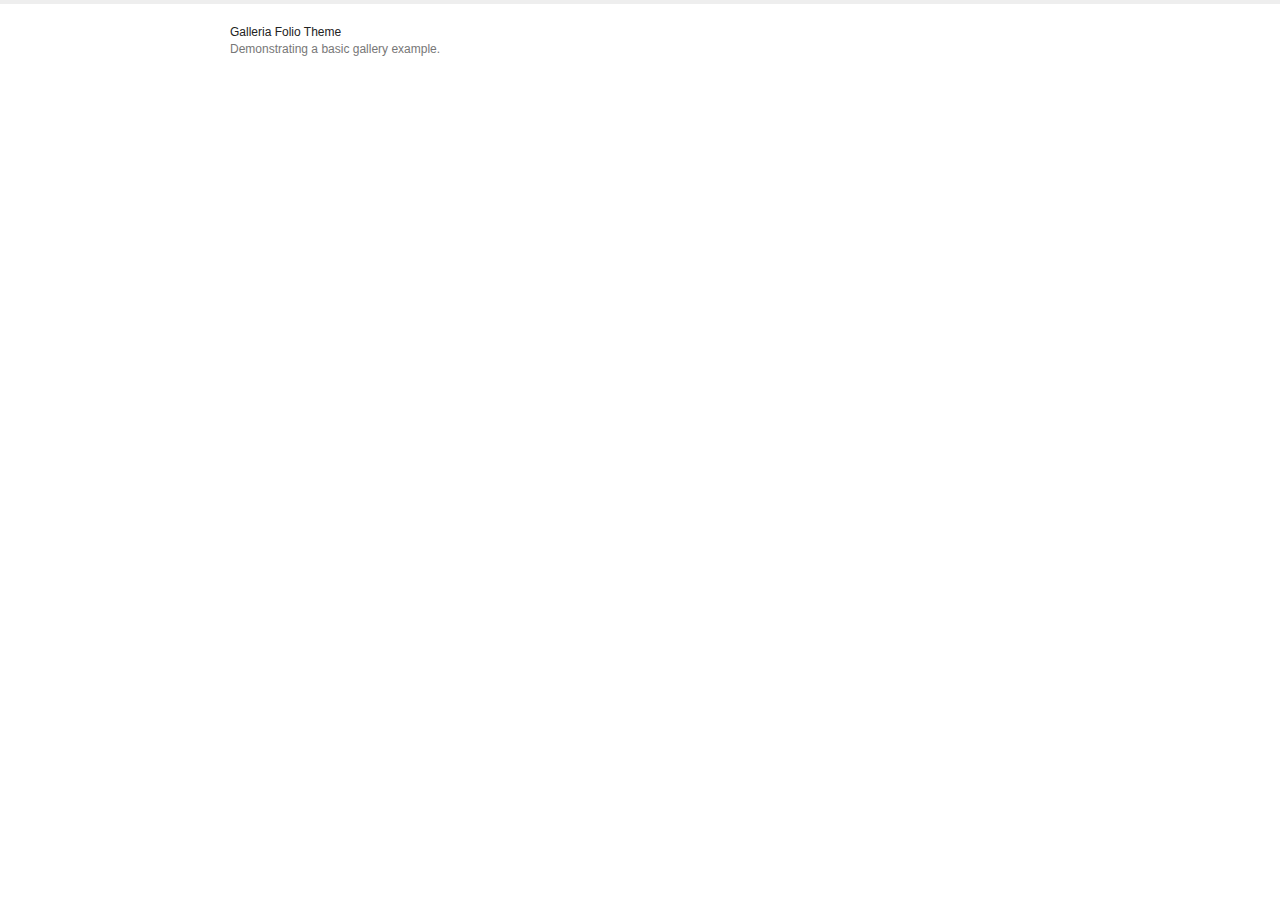
<file: js/galleria-1.6.1/dist/themes/folio/demo-retina.html>
<!DOCTYPE html>
<html lang="en">
    <head>
        <meta charset="utf-8">
        <meta name="viewport" content="width=device-width,initial-scale=0.5,user-scalable=no">
        <title>Galleria Folio Theme</title>
        <style>

            /* Demo styles */
            html,body{background:#fff;margin:0;}
            body{border-top:4px solid #eee;}
            .content{color:#777;font:12px/1.4 "helvetica neue",arial,sans-serif;max-width:820px;margin:20px auto;}
            h1{font-size:12px;font-weight:normal;color:#222;margin:0;}
            p{margin:0 0 20px}
            a {color:#22BCB9;text-decoration:none;}
            .galleria-info-description a { color: #bbb;}
            .cred{margin-top:20px;font-size:11px;}

            .galleria{ height: 432px; max-width:820px; }

        </style>

        <!-- load jQuery -->
        <!-- <script src="https://ajax.googleapis.com/ajax/libs/jquery/3.1.1/jquery.js"></script> -->
        <script src="https://ajax.googleapis.com/ajax/libs/jquery/2.2.4/jquery.js"></script>

        <!-- load Galleria -->
        <script src="../../galleria.js"></script>

    </head>
<body>
    <div class="content">
        <h1>Galleria Folio Theme</h1>
        <p>Demonstrating a basic gallery example.</p>

        <div class="galleria">
            <a href="https://picsum.photos/id/467/1024/768.jpg" data-srcset="https://picsum.photos/id/467/1024/768.jpg 1x, https://picsum.photos/id/467/2048/1536.jpg 2x">
                <img src="https://picsum.photos/id/467/300/200.jpg" srcset="https://picsum.photos/id/467/300/200.jpg 1x, https://picsum.photos/id/467/600/400.jpg 2x"
                     data-description="by &lt;a href=&quot;https://unsplash.com/photos/COE-CIGj8VA&quot;&gt;Taylor Leopold&lt;/a&gt; on &lt;a href=&quot;https://unsplash.com&quot;&gt;Unsplash&lt;/a&gt;"
                     data-title="Mysterious Mist">
            </a>
            <a href="https://picsum.photos/id/874/1024/768.jpg" data-srcset="https://picsum.photos/id/874/1024/768.jpg 1x, https://picsum.photos/id/874/2048/1536.jpg 2x">
                <img src="https://picsum.photos/id/874/300/200.jpg" srcset="https://picsum.photos/id/874/300/200.jpg 1x, https://picsum.photos/id/874/600/400.jpg 2x"
                     data-description="by &lt;a href=&quot;https://unsplash.com/photos/Cp-LUHPRpWM&quot;&gt;Christopher Campbell&lt;/a&gt; on &lt;a href=&quot;https://unsplash.com&quot;&gt;Unsplash&lt;/a&gt;"
                     data-title="woman underwater in dress">
            </a>
            <a href="https://picsum.photos/id/501/1024/768.jpg" data-srcset="https://picsum.photos/id/501/1024/768.jpg 1x, https://picsum.photos/id/501/2048/1536.jpg 2x">
                <img src="https://picsum.photos/id/501/300/200.jpg" srcset="https://picsum.photos/id/501/300/200.jpg 1x, https://picsum.photos/id/501/600/400.jpg 2x"
                     data-description="by &lt;a href=&quot;https://unsplash.com/photos/QbDkhVZ80To&quot;&gt;davide ragusa&lt;/a&gt; on &lt;a href=&quot;https://unsplash.com&quot;&gt;Unsplash&lt;/a&gt;"
                     data-title="Scala dei Turchi cliff">
            </a>
            <a href="https://picsum.photos/id/531/1024/768.jpg" data-srcset="https://picsum.photos/id/531/1024/768.jpg 1x, https://picsum.photos/id/531/2048/1536.jpg 2x">
                <img src="https://picsum.photos/id/531/300/200.jpg" srcset="https://picsum.photos/id/531/300/200.jpg 1x, https://picsum.photos/id/531/600/400.jpg 2x"
                     data-description="by &lt;a href=&quot;https://unsplash.com/photos/zr8msYQhfRg&quot;&gt;Jeff Sheldon&lt;/a&gt; on &lt;a href=&quot;https://unsplash.com&quot;&gt;Unsplash&lt;/a&gt;"
                     data-title="Vintage cameras">
            </a>
            <a href="https://picsum.photos/id/329/1024/768.jpg" data-srcset="https://picsum.photos/id/329/1024/768.jpg 1x, https://picsum.photos/id/329/2048/1536.jpg 2x">
                <img src="https://picsum.photos/id/329/300/200.jpg" srcset="https://picsum.photos/id/329/300/200.jpg 1x, https://picsum.photos/id/329/600/400.jpg 2x"
                     data-description="by &lt;a href=&quot;https://unsplash.com/photos/-e_njRV9hRE&quot;&gt;Felipe Santana&lt;/a&gt; on &lt;a href=&quot;https://unsplash.com&quot;&gt;Unsplash&lt;/a&gt;"
                     data-title="Lake Pebbles ">
            </a>
            <a href="https://picsum.photos/id/972/1024/768.jpg" data-srcset="https://picsum.photos/id/972/1024/768.jpg 1x, https://picsum.photos/id/972/2048/1536.jpg 2x">
                <img src="https://picsum.photos/id/972/300/200.jpg" srcset="https://picsum.photos/id/972/300/200.jpg 1x, https://picsum.photos/id/972/600/400.jpg 2x"
                     data-description="by &lt;a href=&quot;https://unsplash.com/photos/VviFtDJakYk&quot;&gt;Matthew Wiebe&lt;/a&gt; on &lt;a href=&quot;https://unsplash.com&quot;&gt;Unsplash&lt;/a&gt;"
                     data-title="Foggy skyscrapers">
            </a>
            <a href="https://picsum.photos/id/886/1024/768.jpg" data-srcset="https://picsum.photos/id/886/1024/768.jpg 1x, https://picsum.photos/id/886/2048/1536.jpg 2x">
                <img src="https://picsum.photos/id/886/300/200.jpg" srcset="https://picsum.photos/id/886/300/200.jpg 1x, https://picsum.photos/id/886/600/400.jpg 2x"
                     data-description="by &lt;a href=&quot;https://unsplash.com/photos/p62O--o1x-U&quot;&gt;Glen Carrie&lt;/a&gt; on &lt;a href=&quot;https://unsplash.com&quot;&gt;Unsplash&lt;/a&gt;"
                     data-title="Small soccer goal on a foggy field">
            </a>
            <a href="https://picsum.photos/id/374/1024/768.jpg" data-srcset="https://picsum.photos/id/374/1024/768.jpg 1x, https://picsum.photos/id/374/2048/1536.jpg 2x">
                <img src="https://picsum.photos/id/374/300/200.jpg" srcset="https://picsum.photos/id/374/300/200.jpg 1x, https://picsum.photos/id/374/600/400.jpg 2x"
                     data-description="by &lt;a href=&quot;https://unsplash.com/photos/TDahcrcPhhA&quot;&gt;Ma. Alejandra&lt;/a&gt; on &lt;a href=&quot;https://unsplash.com&quot;&gt;Unsplash&lt;/a&gt;"
                     data-title="Driving near the shoreline">
            </a>
            <a href="https://picsum.photos/id/184/1024/768.jpg" data-srcset="https://picsum.photos/id/184/1024/768.jpg 1x, https://picsum.photos/id/184/2048/1536.jpg 2x">
                <img src="https://picsum.photos/id/184/300/200.jpg" srcset="https://picsum.photos/id/184/300/200.jpg 1x, https://picsum.photos/id/184/600/400.jpg 2x"
                     data-description="by &lt;a href=&quot;https://unsplash.com/photos/yNGQ830uFB4&quot;&gt;Tim de Groot&lt;/a&gt; on &lt;a href=&quot;https://unsplash.com&quot;&gt;Unsplash&lt;/a&gt;"
                     data-title="Desert at Twilight">
            </a>
            <a href="https://picsum.photos/id/313/1024/768.jpg" data-srcset="https://picsum.photos/id/313/1024/768.jpg 1x, https://picsum.photos/id/313/2048/1536.jpg 2x">
                <img src="https://picsum.photos/id/313/300/200.jpg" srcset="https://picsum.photos/id/313/300/200.jpg 1x, https://picsum.photos/id/313/600/400.jpg 2x"
                     data-description="by &lt;a href=&quot;https://unsplash.com/photos/4xYgBTYC2-Q&quot;&gt;Sonja Langford&lt;/a&gt; on &lt;a href=&quot;https://unsplash.com&quot;&gt;Unsplash&lt;/a&gt;"
                     data-title="Cloud on the field">
            </a>
            <a href="https://vimeo.com/25750735">
                <span class="video">Works for vimeo too.</span>
            </a>
            <a href="https://www.youtube.com/watch?v=PEEXZZ071FE">
                <span class="video">Works for youtube too.</span>
            </a>
        </div>


    </div>
    <script>
    $(function() {
        // Load the Folio theme
        Galleria.loadTheme('galleria.folio.js');

        // Initialize Galleria
        Galleria.run('.galleria');
    });
    </script>
    </body>
</html>
</file>
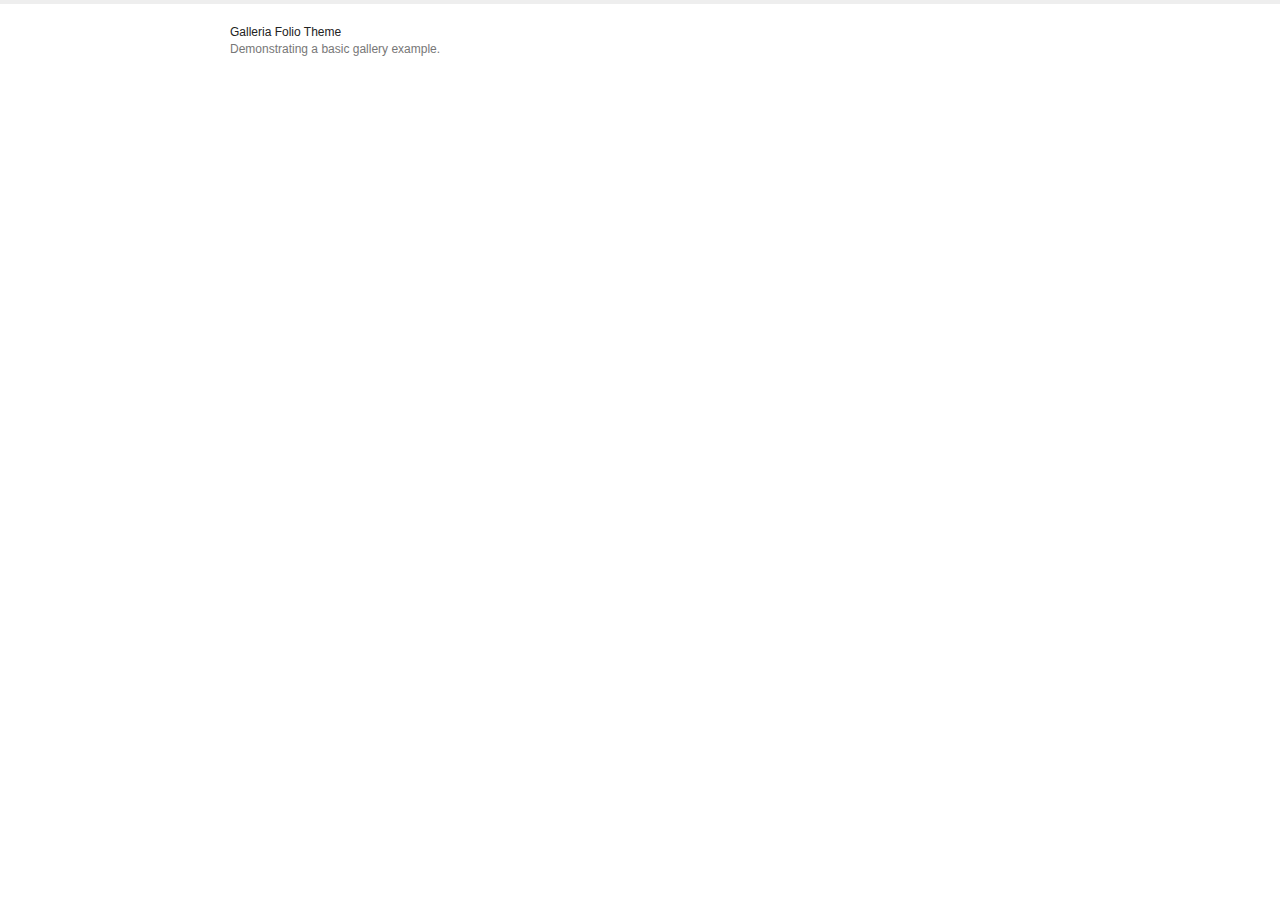
<file: js/galleria-1.6.1/dist/themes/folio/demo.html>
<!DOCTYPE html>
<html lang="en">
    <head>
        <meta charset="utf-8">
        <meta name="viewport" content="width=device-width,initial-scale=0.5,user-scalable=no">
        <title>Galleria Folio Theme</title>
        <style>

            /* Demo styles */
            html,body{background:#fff;margin:0;}
            body{border-top:4px solid #eee;}
            .content{color:#777;font:12px/1.4 "helvetica neue",arial,sans-serif;max-width:820px;margin:20px auto;}
            h1{font-size:12px;font-weight:normal;color:#222;margin:0;}
            p{margin:0 0 20px}
            a {color:#22BCB9;text-decoration:none;}
            .galleria-info-description a { color: #bbb;}
            .cred{margin-top:20px;font-size:11px;}

            .galleria{ height: 432px; max-width:820px; }

        </style>

        <!-- load jQuery -->
        <!-- <script src="https://ajax.googleapis.com/ajax/libs/jquery/3.1.1/jquery.js"></script> -->
        <script src="https://ajax.googleapis.com/ajax/libs/jquery/2.2.4/jquery.js"></script>

        <!-- load Galleria -->
        <script src="../../galleria.js"></script>

    </head>
<body>
    <div class="content">
        <h1>Galleria Folio Theme</h1>
        <p>Demonstrating a basic gallery example.</p>

        <div class="galleria">
            <a href="https://picsum.photos/id/467/1024/768.jpg">
                <img src="https://picsum.photos/id/467/300/200.jpg"
                     data-description="by &lt;a href=&quot;https://unsplash.com/photos/COE-CIGj8VA&quot;&gt;Taylor Leopold&lt;/a&gt; on &lt;a href=&quot;https://unsplash.com&quot;&gt;Unsplash&lt;/a&gt;"
                     data-title="Mysterious Mist">
            </a>
            <a href="https://picsum.photos/id/874/1024/768.jpg">
                <img src="https://picsum.photos/id/874/300/200.jpg"
                     data-description="by &lt;a href=&quot;https://unsplash.com/photos/Cp-LUHPRpWM&quot;&gt;Christopher Campbell&lt;/a&gt; on &lt;a href=&quot;https://unsplash.com&quot;&gt;Unsplash&lt;/a&gt;"
                     data-title="woman underwater in dress">
            </a>
            <a href="https://picsum.photos/id/501/1024/768.jpg">
                <img src="https://picsum.photos/id/501/300/200.jpg"
                     data-description="by &lt;a href=&quot;https://unsplash.com/photos/QbDkhVZ80To&quot;&gt;davide ragusa&lt;/a&gt; on &lt;a href=&quot;https://unsplash.com&quot;&gt;Unsplash&lt;/a&gt;"
                     data-title="Scala dei Turchi cliff">
            </a>
            <a href="https://picsum.photos/id/531/1024/768.jpg">
                <img src="https://picsum.photos/id/531/300/200.jpg"
                     data-description="by &lt;a href=&quot;https://unsplash.com/photos/zr8msYQhfRg&quot;&gt;Jeff Sheldon&lt;/a&gt; on &lt;a href=&quot;https://unsplash.com&quot;&gt;Unsplash&lt;/a&gt;"
                     data-title="Vintage cameras">
            </a>
            <a href="https://picsum.photos/id/329/1024/768.jpg">
                <img src="https://picsum.photos/id/329/300/200.jpg"
                     data-description="by &lt;a href=&quot;https://unsplash.com/photos/-e_njRV9hRE&quot;&gt;Felipe Santana&lt;/a&gt; on &lt;a href=&quot;https://unsplash.com&quot;&gt;Unsplash&lt;/a&gt;"
                     data-title="Lake Pebbles ">
            </a>
            <a href="https://picsum.photos/id/972/1024/768.jpg">
                <img src="https://picsum.photos/id/972/300/200.jpg"
                     data-description="by &lt;a href=&quot;https://unsplash.com/photos/VviFtDJakYk&quot;&gt;Matthew Wiebe&lt;/a&gt; on &lt;a href=&quot;https://unsplash.com&quot;&gt;Unsplash&lt;/a&gt;"
                     data-title="Foggy skyscrapers">
            </a>
            <a href="https://picsum.photos/id/886/1024/768.jpg">
                <img src="https://picsum.photos/id/886/300/200.jpg"
                     data-description="by &lt;a href=&quot;https://unsplash.com/photos/p62O--o1x-U&quot;&gt;Glen Carrie&lt;/a&gt; on &lt;a href=&quot;https://unsplash.com&quot;&gt;Unsplash&lt;/a&gt;"
                     data-title="Small soccer goal on a foggy field">
            </a>
            <a href="https://picsum.photos/id/374/1024/768.jpg">
                <img src="https://picsum.photos/id/374/300/200.jpg"
                     data-description="by &lt;a href=&quot;https://unsplash.com/photos/TDahcrcPhhA&quot;&gt;Ma. Alejandra&lt;/a&gt; on &lt;a href=&quot;https://unsplash.com&quot;&gt;Unsplash&lt;/a&gt;"
                     data-title="Driving near the shoreline">
            </a>
            <a href="https://picsum.photos/id/184/1024/768.jpg">
                <img src="https://picsum.photos/id/184/300/200.jpg"
                     data-description="by &lt;a href=&quot;https://unsplash.com/photos/yNGQ830uFB4&quot;&gt;Tim de Groot&lt;/a&gt; on &lt;a href=&quot;https://unsplash.com&quot;&gt;Unsplash&lt;/a&gt;"
                     data-title="Desert at Twilight">
            </a>
            <a href="https://picsum.photos/id/313/1024/768.jpg">
                <img src="https://picsum.photos/id/313/300/200.jpg"
                     data-description="by &lt;a href=&quot;https://unsplash.com/photos/4xYgBTYC2-Q&quot;&gt;Sonja Langford&lt;/a&gt; on &lt;a href=&quot;https://unsplash.com&quot;&gt;Unsplash&lt;/a&gt;"
                     data-title="Cloud on the field">
            </a>
            <a href="https://vimeo.com/25750735">
                <span class="video">Works for vimeo too.</span>
            </a>
            <a href="https://www.youtube.com/watch?v=PEEXZZ071FE">
                <span class="video">Works for youtube too.</span>
            </a>
        </div>


    </div>
    <script>
    $(function() {
        // Load the Folio theme
        Galleria.loadTheme('galleria.folio.js');

        // Initialize Galleria
        Galleria.run('.galleria');
    });
    </script>
    </body>
</html>
</file>
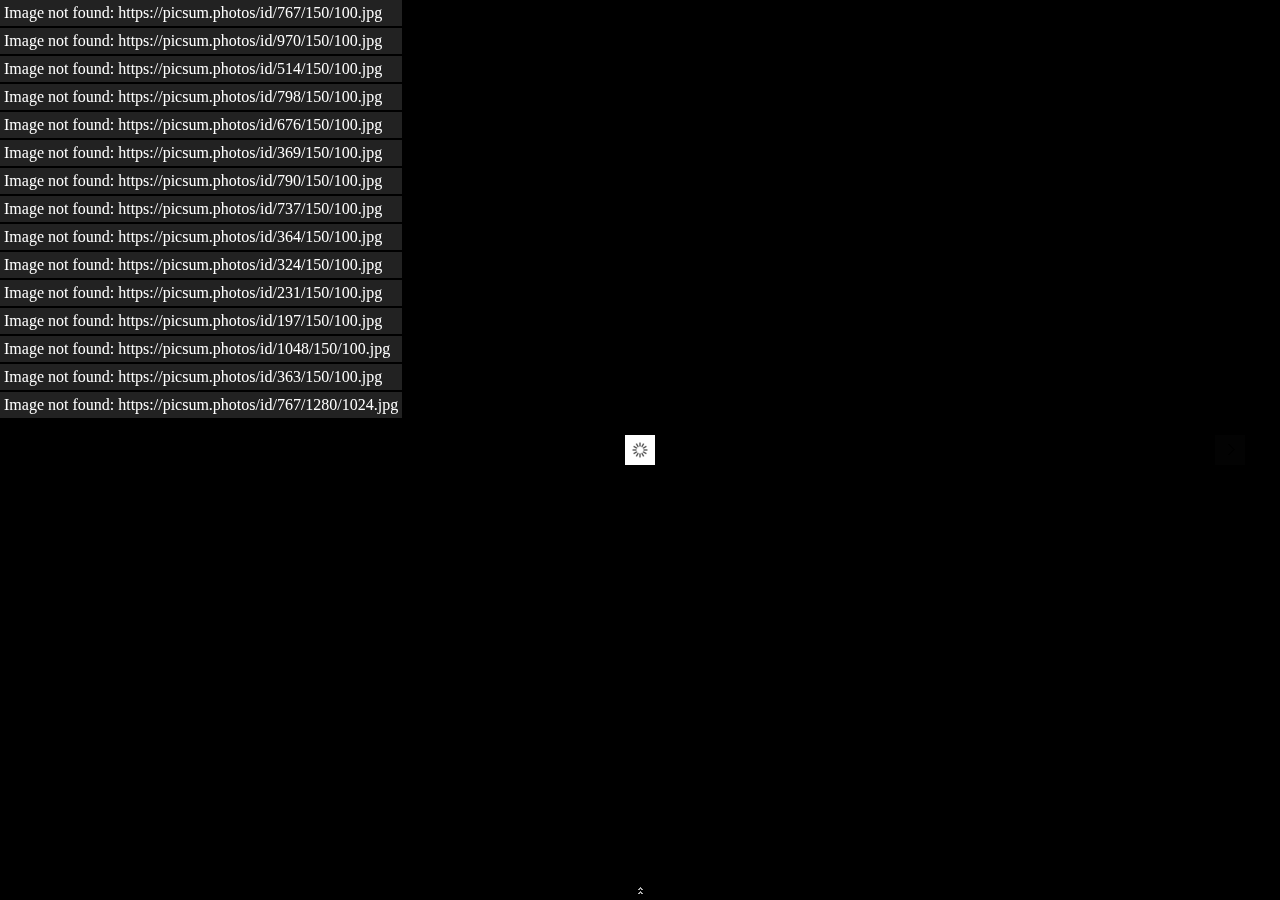
<file: js/galleria-1.6.1/dist/themes/fullscreen/demo-retina.html>
<!DOCTYPE html>
<html lang="sv">
    <head>
        <meta charset="utf-8">
        <meta name="viewport" content="width=device-width,initial-scale=0.5,user-scalable=no">
        <title>Galleria Fullscreen Theme Demo</title>

        <!-- load jQuery -->
        <!-- <script src="https://ajax.googleapis.com/ajax/libs/jquery/3.1.1/jquery.js"></script> -->
        <script src="https://ajax.googleapis.com/ajax/libs/jquery/2.2.4/jquery.js"></script>

        <!-- load Galleria -->
        <script src="../../galleria.js"></script>

        <style>
        body{background:#000;}
        a {color:#22BCB9;text-decoration:none;}
        .galleria-info-description a {color: #fff;}
        </style>

    </head>
<body>
    <div class="galleria">
        <a href="https://picsum.photos/id/767/1280/1024.jpg" data-srcset="https://picsum.photos/id/767/1280/1024.jpg 1x, https://picsum.photos/id/767/2560/2048.jpg 2x">
            <img src="https://picsum.photos/id/767/150/100.jpg" srcset="https://picsum.photos/id/767/150/100.jpg 1x, https://picsum.photos/id/767/300/200.jpg 2x"
                 data-description="by &lt;a href=&quot;https://unsplash.com/photos/EeEx8zpOESA&quot;&gt;Sébastien Marchand&lt;/a&gt; on &lt;a href=&quot;https://unsplash.com&quot;&gt;Unsplash&lt;/a&gt;"
                 data-title="Infinite road">
        </a>
        <a href="https://picsum.photos/id/970/1280/1024.jpg" data-srcset="https://picsum.photos/id/970/1280/1024.jpg 1x, https://picsum.photos/id/970/2560/2048.jpg 2x">
            <img src="https://picsum.photos/id/970/150/100.jpg" srcset="https://picsum.photos/id/970/150/100.jpg 1x, https://picsum.photos/id/970/300/200.jpg 2x"
                 data-description="by &lt;a href=&quot;https://unsplash.com/photos/hoCXpPUMCoE&quot;&gt;Darrell Cassell&lt;/a&gt; on &lt;a href=&quot;https://unsplash.com&quot;&gt;Unsplash&lt;/a&gt;"
                 data-title="Shore line of a lake">
        </a>
        <a href="https://picsum.photos/id/514/1280/1024.jpg" data-srcset="https://picsum.photos/id/514/1280/1024.jpg 1x, https://picsum.photos/id/514/2560/2048.jpg 2x">
            <img src="https://picsum.photos/id/514/150/100.jpg" srcset="https://picsum.photos/id/514/150/100.jpg 1x, https://picsum.photos/id/514/300/200.jpg 2x"
                 data-description="by &lt;a href=&quot;https://unsplash.com/photos/ICfoiW1d_90&quot;&gt;Jeff Sheldon&lt;/a&gt; on &lt;a href=&quot;https://unsplash.com&quot;&gt;Unsplash&lt;/a&gt;"
                 data-title="SUV parked outside house">
        </a>
        <a href="https://picsum.photos/id/798/1280/1024.jpg" data-srcset="https://picsum.photos/id/798/1280/1024.jpg 1x, https://picsum.photos/id/798/2560/2048.jpg 2x">
            <img src="https://picsum.photos/id/798/150/100.jpg" srcset="https://picsum.photos/id/798/150/100.jpg 1x, https://picsum.photos/id/798/300/200.jpg 2x"
                 data-description="by &lt;a href=&quot;https://unsplash.com/photos/UvRMcIeXq9Y&quot;&gt;Aaron Burden&lt;/a&gt; on &lt;a href=&quot;https://unsplash.com&quot;&gt;Unsplash&lt;/a&gt;"
                 data-title="Daisy from below in macro">
        </a>
        <a href="https://picsum.photos/id/676/1280/1024.jpg" data-srcset="https://picsum.photos/id/676/1280/1024.jpg 1x, https://picsum.photos/id/676/2560/2048.jpg 2x">
            <img src="https://picsum.photos/id/676/150/100.jpg" srcset="https://picsum.photos/id/676/150/100.jpg 1x, https://picsum.photos/id/676/300/200.jpg 2x"
                 data-description="by &lt;a href=&quot;https://unsplash.com/photos/B7mIW-x3g9s&quot;&gt;Drew Patrick Miller&lt;/a&gt; on &lt;a href=&quot;https://unsplash.com&quot;&gt;Unsplash&lt;/a&gt;"
                 data-title="White mountain with wooded slopes">
        </a>
        <a href="https://picsum.photos/id/369/1280/1024.jpg" data-srcset="https://picsum.photos/id/369/1280/1024.jpg 1x, https://picsum.photos/id/369/2560/2048.jpg 2x">
            <img src="https://picsum.photos/id/369/150/100.jpg" srcset="https://picsum.photos/id/369/150/100.jpg 1x, https://picsum.photos/id/369/300/200.jpg 2x"
                 data-description="by &lt;a href=&quot;https://unsplash.com/photos/umcc42T8fD4&quot;&gt;Lou Levit&lt;/a&gt; on &lt;a href=&quot;https://unsplash.com&quot;&gt;Unsplash&lt;/a&gt;"
                 data-title="Poor urban neighborhood">
        </a>
        <a href="https://picsum.photos/id/790/1280/1024.jpg" data-srcset="https://picsum.photos/id/790/1280/1024.jpg 1x, https://picsum.photos/id/790/2560/2048.jpg 2x">
            <img src="https://picsum.photos/id/790/150/100.jpg" srcset="https://picsum.photos/id/790/150/100.jpg 1x, https://picsum.photos/id/790/300/200.jpg 2x"
                 data-description="by &lt;a href=&quot;https://unsplash.com/photos/nuRYwOJryyk&quot;&gt;rebecca johnston&lt;/a&gt; on &lt;a href=&quot;https://unsplash.com&quot;&gt;Unsplash&lt;/a&gt;"
                 data-title="Graceful deer at sunset">
        </a>
        <a href="https://picsum.photos/id/737/1280/1024.jpg" data-srcset="https://picsum.photos/id/737/1280/1024.jpg 1x, https://picsum.photos/id/737/2560/2048.jpg 2x">
            <img src="https://picsum.photos/id/737/150/100.jpg" srcset="https://picsum.photos/id/737/150/100.jpg 1x, https://picsum.photos/id/737/300/200.jpg 2x"
                 data-description="by &lt;a href=&quot;https://unsplash.com/photos/v4ZUGlrdVAA&quot;&gt;Anthony Indraus&lt;/a&gt; on &lt;a href=&quot;https://unsplash.com&quot;&gt;Unsplash&lt;/a&gt;"
                 data-title="Bleak city street">
        </a>
        <a href="https://picsum.photos/id/364/1280/1024.jpg" data-srcset="https://picsum.photos/id/364/1280/1024.jpg 1x, https://picsum.photos/id/364/2560/2048.jpg 2x">
            <img src="https://picsum.photos/id/364/150/100.jpg" srcset="https://picsum.photos/id/364/150/100.jpg 1x, https://picsum.photos/id/364/300/200.jpg 2x"
                 data-description="by &lt;a href=&quot;https://unsplash.com/photos/Gauk-pFdvKk&quot;&gt;José Martín&lt;/a&gt; on &lt;a href=&quot;https://unsplash.com&quot;&gt;Unsplash&lt;/a&gt;"
                 data-title="Plane dragged on the tarmac">
        </a>
        <a href="https://picsum.photos/id/324/1280/1024.jpg" data-srcset="https://picsum.photos/id/324/1280/1024.jpg 1x, https://picsum.photos/id/324/2560/2048.jpg 2x">
            <img src="https://picsum.photos/id/324/150/100.jpg" srcset="https://picsum.photos/id/324/150/100.jpg 1x, https://picsum.photos/id/324/300/200.jpg 2x"
                 data-description="by &lt;a href=&quot;https://unsplash.com/photos/L_F8jAsRWtU&quot;&gt;Sonja Langford&lt;/a&gt; on &lt;a href=&quot;https://unsplash.com&quot;&gt;Unsplash&lt;/a&gt;"
                 data-title="Down the forest path">
        </a>
        <a href="https://picsum.photos/id/231/1280/1024.jpg" data-srcset="https://picsum.photos/id/231/1280/1024.jpg 1x, https://picsum.photos/id/231/2560/2048.jpg 2x">
            <img src="https://picsum.photos/id/231/150/100.jpg" srcset="https://picsum.photos/id/231/150/100.jpg 1x, https://picsum.photos/id/231/300/200.jpg 2x"
                 data-description="by &lt;a href=&quot;https://unsplash.com/photos/XeCvtUX-AE0&quot;&gt;Aleksandra Boguslawska&lt;/a&gt; on &lt;a href=&quot;https://unsplash.com&quot;&gt;Unsplash&lt;/a&gt;"
                 data-title="Sharp green mountain ridges">
        </a>
        <a href="https://picsum.photos/id/197/1280/1024.jpg" data-srcset="https://picsum.photos/id/197/1280/1024.jpg 1x, https://picsum.photos/id/197/2560/2048.jpg 2x">
            <img src="https://picsum.photos/id/197/150/100.jpg" srcset="https://picsum.photos/id/197/150/100.jpg 1x, https://picsum.photos/id/197/300/200.jpg 2x"
                 data-description="by &lt;a href=&quot;https://unsplash.com/photos/n6TWNDfyPwk&quot;&gt;Kholodnitskiy Maksim&lt;/a&gt; on &lt;a href=&quot;https://unsplash.com&quot;&gt;Unsplash&lt;/a&gt;"
                 data-title="Empty Railroad Tracks">
        </a>
        <a href="https://picsum.photos/id/1048/1280/1024.jpg" data-srcset="https://picsum.photos/id/1048/1280/1024.jpg 1x, https://picsum.photos/id/1048/2560/2048.jpg 2x">
            <img src="https://picsum.photos/id/1048/150/100.jpg" srcset="https://picsum.photos/id/1048/150/100.jpg 1x, https://picsum.photos/id/1048/300/200.jpg 2x"
                 data-description="by &lt;a href=&quot;https://unsplash.com/photos/b5POxb2aL9o&quot;&gt;Anthony DELANOIX&lt;/a&gt; on &lt;a href=&quot;https://unsplash.com&quot;&gt;Unsplash&lt;/a&gt;"
                 data-title="Office buildings under clouds">
        </a>
        <a href="https://picsum.photos/id/363/1280/1024.jpg" data-srcset="https://picsum.photos/id/363/1280/1024.jpg 1x, https://picsum.photos/id/363/2560/2048.jpg 2x">
            <img src="https://picsum.photos/id/363/150/100.jpg" srcset="https://picsum.photos/id/363/150/100.jpg 1x, https://picsum.photos/id/363/300/200.jpg 2x"
                 data-description="by &lt;a href=&quot;https://unsplash.com/photos/RxaN6Bbches&quot;&gt;José Martín&lt;/a&gt; on &lt;a href=&quot;https://unsplash.com&quot;&gt;Unsplash&lt;/a&gt;"
                 data-title="monochrome rail scene">
        </a>
    </div>
    <script>
    $(function() {
        // Load the Fullscreen theme
        Galleria.loadTheme('galleria.fullscreen.js');

        // Initialize Galleria
        Galleria.run('.galleria');
    });
    </script>
    </body>
</html>
</file>
